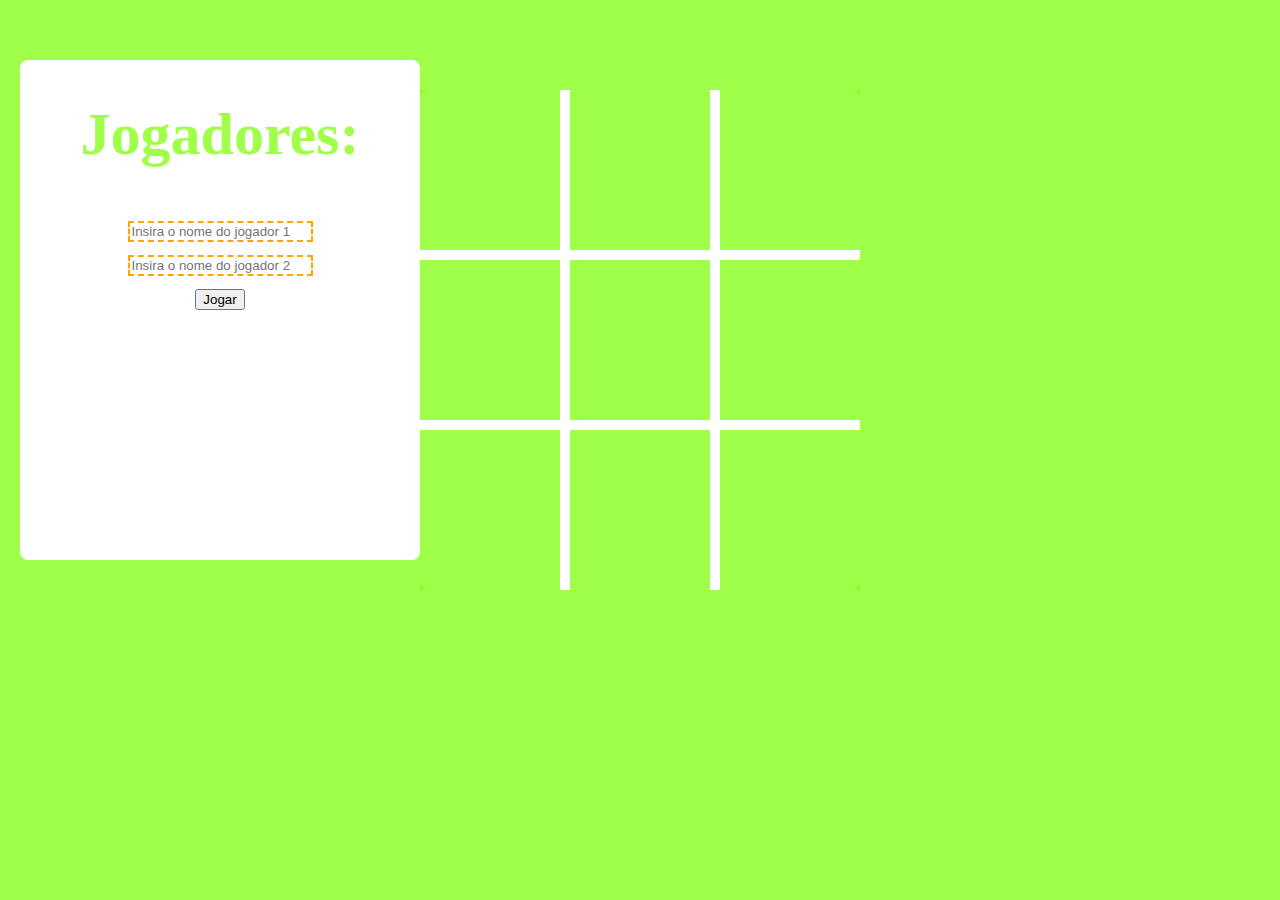
<file: index.html>
<!DOCTYPE html>
<html lang="pt-BR">
<head>
    <meta charset="UTF-8">
    <meta name="viewport" content="width=device-width, initial-scale=1.0">
    <title>Jogo da velha</title>
    <link rel="stylesheet" href="styles/index.css">
</head>
<body>
    <header>
        
    </header>
    <div class="spaces">
        <li id="1" jogada="">
            
        </li >
        <li id="2" jogada="">
            
        </li>
        <li id="3" jogada="">
            
        </li>
        <li id="4" jogada="">
            
        </li>
        <li id="5" jogada="">
            
        </li>
        <li id="6" jogada="">
            
        </li>
        <li id="7" jogada="">
            
        </li>
        <li id="8" jogada="">
            
        </li>
        <li id="9" jogada="">
            
        </li>
    </div>
    <div class="left" id="left">
        <h1>Jogadores:</h1>
        <input type="text" name="" id="tex1" placeholder="Insira o nome do jogador 1" required><br>
        <input type="text" name="" id="tex2" placeholder="Insira o nome do jogador 2" required><br>
        <button id="but">Jogar</button><br>
    </div>
    
    <script src="scripts/index.js"></script>   
</body>
</html>
</file>
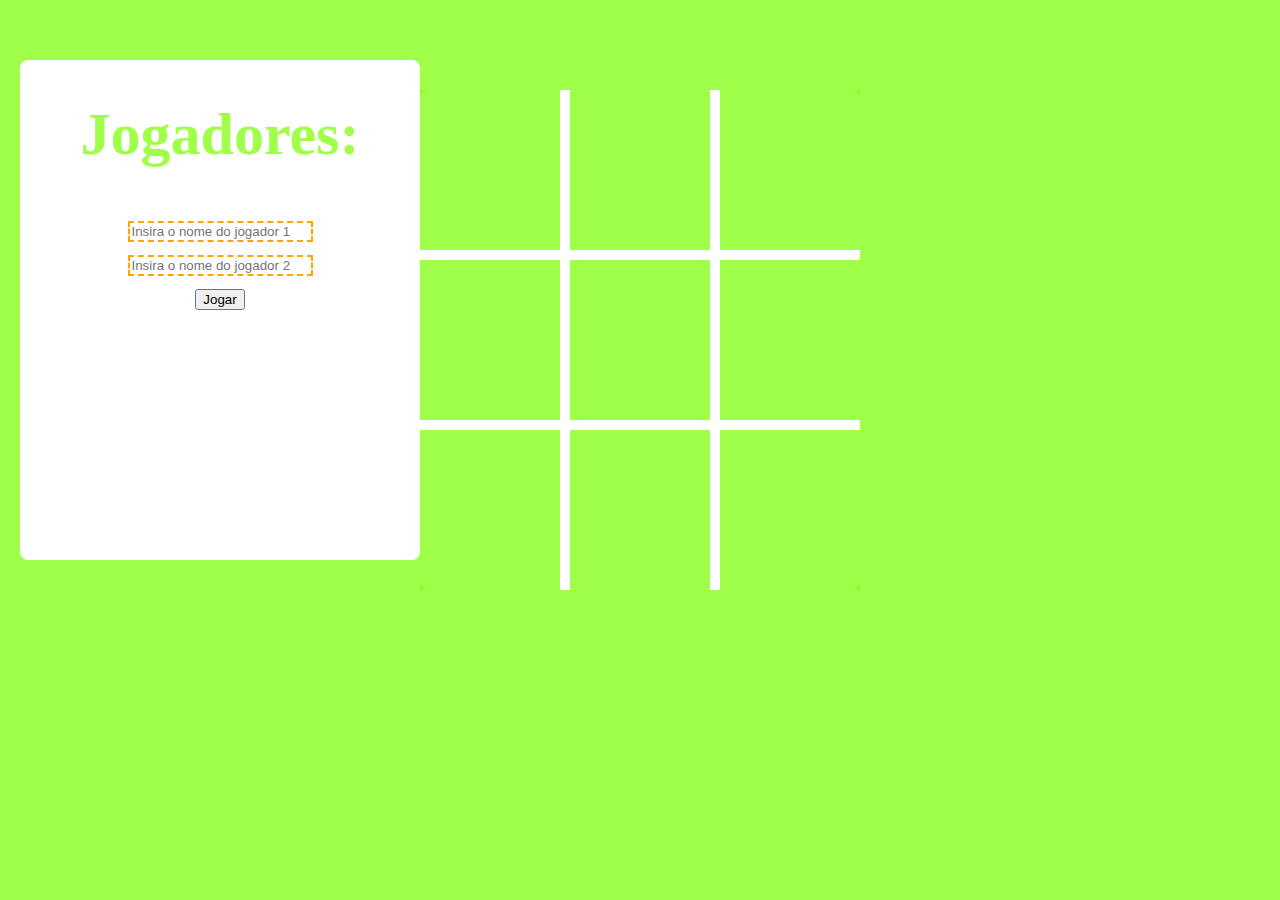
<file: views/index.html>
<!DOCTYPE html>
<html lang="pt-BR">
<head>
    <meta charset="UTF-8">
    <meta name="viewport" content="width=device-width, initial-scale=1.0">
    <title>Jogo da velha</title>
    <link rel="stylesheet" href="../styles/index.css">
</head>
<body>
    <header>
        
    </header>
    <div class="spaces">
        <li id="1" jogada="">
            
        </li >
        <li id="2" jogada="">
            
        </li>
        <li id="3" jogada="">
            
        </li>
        <li id="4" jogada="">
            
        </li>
        <li id="5" jogada="">
            
        </li>
        <li id="6" jogada="">
            
        </li>
        <li id="7" jogada="">
            
        </li>
        <li id="8" jogada="">
            
        </li>
        <li id="9" jogada="">
            
        </li>
    </div>
    <div class="left" id="left">
        <h1>Jogadores:</h1>
        <input type="text" name="" id="tex1" placeholder="Insira o nome do jogador 1" required><br>
        <input type="text" name="" id="tex2" placeholder="Insira o nome do jogador 2" required><br>
        <button id="but">Jogar</button><br>
    </div>
    
    <script src="../scripts/index.js"></script>   
</body>
</html>
</file>
<file: styles/index.css>
*{
    box-sizing: border-box;
}
body{
    background: rgba(123, 255, 0, 0.719);
}
body header{
    position: fixed;
    right: 300px;
    top: 60px;
}
.spaces {
    display: grid;
    grid-template-columns: 1fr 1fr 1fr;
    gap: 10px;
    
    background: white;
    
    border-radius: 8px;
    
    margin: 10vh auto;
    
    height: 500px;
    width: 440px;
}
.spaces li{
    list-style: none;
    
    background: rgba(123, 255, 0, 0.719);

    color: white;

    cursor: pointer;
    
    height: 160px;
    padding: 40px;

    text-align: center;
    font-size: 80px;
}
.left {
    background: white;
    position: fixed;
    top: 60px;
    left: 20px;

    width: 400px;
    height: 500px;

    text-align: center;
    font-size: 30px;
    color: rgba(123, 255, 0, 0.719);

    border-radius: 8px;
}
input {
    border: 2px dashed orange;
    outline-color: orange;
}
header {
    display: flex;
}
a{
    text-decoration: none;
    
    background: white;
    color: teal;
    
    border: 2px dashed green;

    font-weight: bold;

    padding-left: 6px;
    padding-top: 29px;
    width: 80px;
    height: 80px;
    border-radius: 40px;
}
</file>
